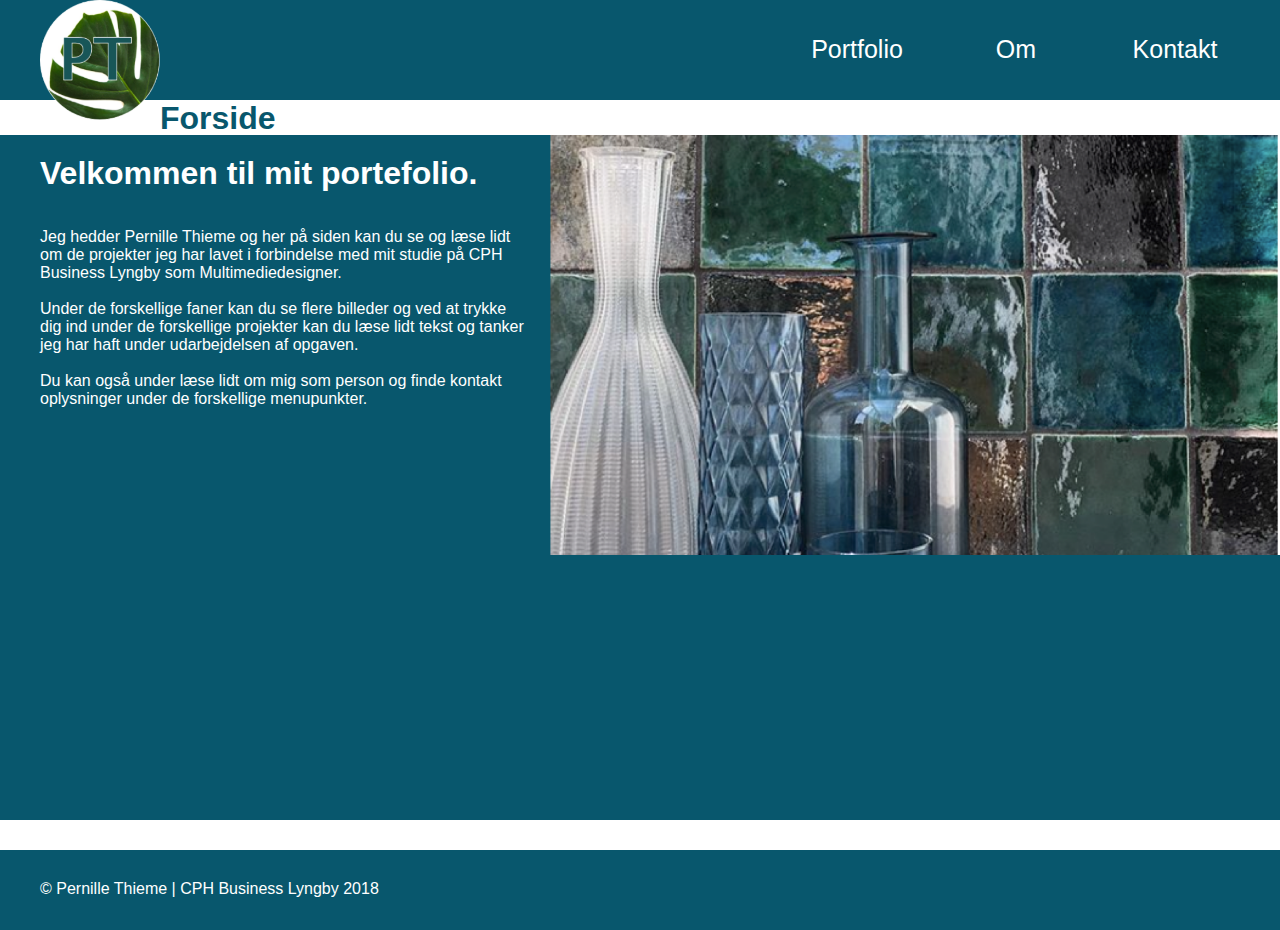
<file: index.html>
<!doctype html>
<html lang="da">
<head>
<meta charset="UTF-8">
<title>Forside</title>
	
	<link rel="stylesheet" href="styles-i-css/styles.css">
</head>

<body>
	<div id="header">

	<a href="index.html">
	<img src="images/logo.png" alt="logo" id="logo">
		</a>
										   
			<ul id="navigation">
				<li><a href="pages-i-html/portfolio.html">Portfolio</a></li>
				<li><a href="pages-i-html/om.html">Om</a></li>
				<li><a href="pages-i-html/kontakt.html">Kontakt</a></li>
	</ul>
	</div>
	
	<div id="white-header">
	<h1>Forside</h1>
	</div>
	
	<div id="main">
		<div id="text"> <h1>Velkommen til mit portefolio.</h1> <br><br>Jeg hedder Pernille Thieme og her på siden kan du se og læse lidt om de projekter jeg har lavet i forbindelse med mit studie på CPH Business Lyngby som Multimediedesigner. <br><br>Under de forskellige faner kan du se flere billeder og ved at trykke dig ind under de forskellige projekter kan du læse lidt tekst og tanker jeg har haft under udarbejdelsen af opgaven. <br><br>Du kan også under læse lidt om mig som person og finde kontakt oplysninger under de forskellige menupunkter.  


 </div>
		
		
		<div id="image-box">
			<img src="images/grønflisev2.png" alt="billede af flisevæg" class="imagestor"></div>
	</div>
	
	<div id="white-footer"></div>
	
	<div id="footer">
	© Pernille Thieme | CPH Business Lyngby 2018
		
		<!--Sociale medier skal sættes ind her til højre-->
	</div>
	
</body>
	
</html>
</file>
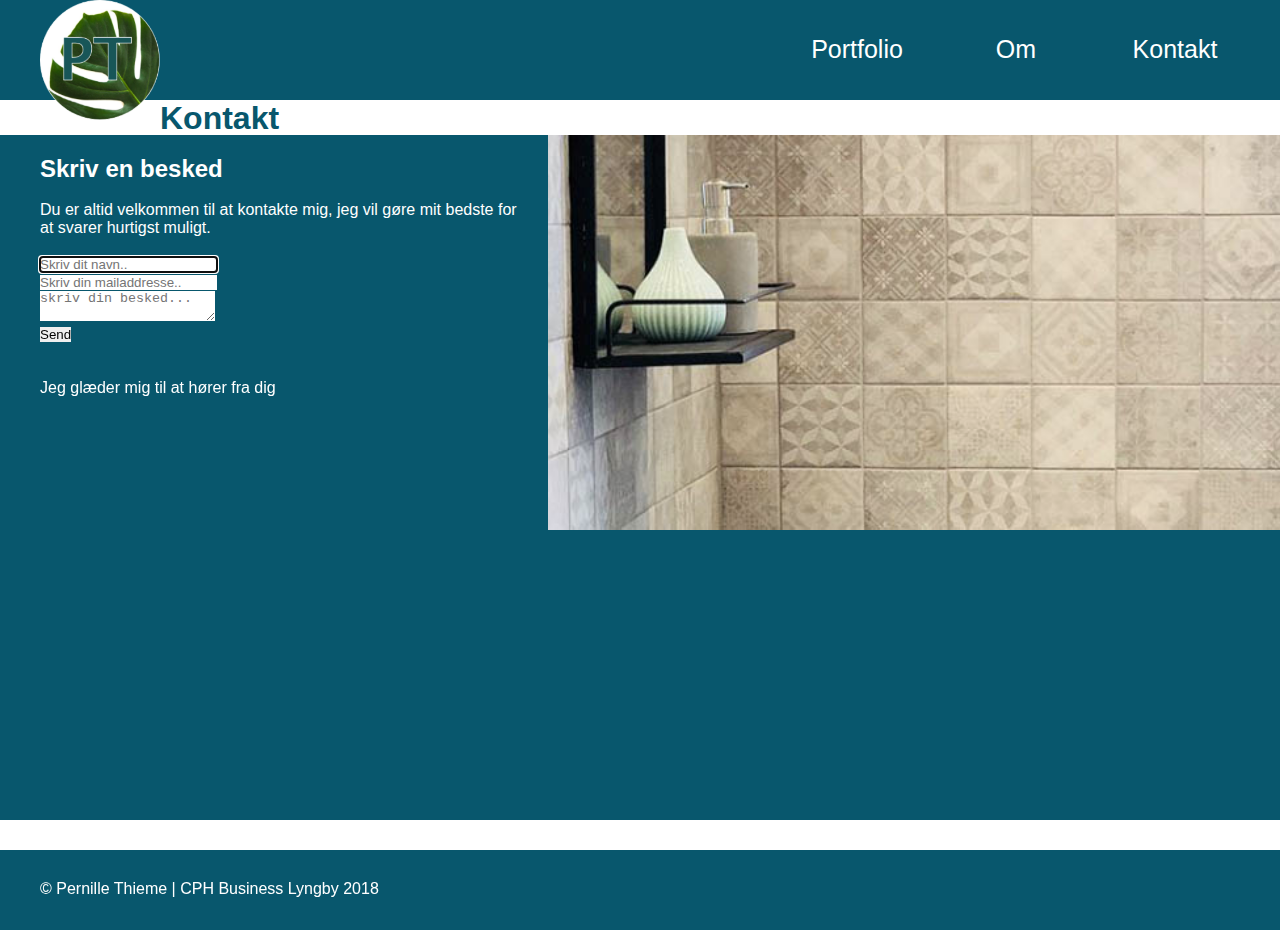
<file: pages-i-html/kontakt.html>
<!doctype html>
<html lang="da">
<head>
<meta charset="UTF-8">
<title>Kontakt</title>
	<link rel="stylesheet" href="../styles-i-css/styles.css">
</head>

<body>
	<div id="header">

	<a href="../index.html">
	<img src="../images/logo.png" alt="logo" id="logo">
		</a>
										   
			<ul id="navigation">
				<li><a href="portfolio.html">Portfolio</a></li>
				<li><a href="om.html">Om</a></li>
				<li><a href="kontakt.html">Kontakt</a></li>
	</ul>
	</div>
	
	<div id="white-header">
	<h1>Kontakt</h1>
	</div>
	
	<div id="main">
		<div id="text"><h2>Skriv en besked</h2><br>Du er altid velkommen til at kontakte mig, jeg vil gøre mit bedste for at svarer hurtigst muligt. <br><br>

<form action="mailto:cph-pt109@cphbusiness.dk?subject=Contact%20via%20form" method="post" enctype="text/plain">
      
      <p>
        <input type="text" name="name" placeholder="Skriv dit navn.." autofocus required>
      </p>
    
      <p>
        <input type="email" name="email" placeholder="Skriv din mailaddresse.." required>
      </p>
      
      <p>
        <textarea name="comment" placeholder="skriv din besked..."></textarea>
      </p>
      

      <input type="submit" value="Send">
    </form>
<br><br>
Jeg glæder mig til at hører fra dig 


 </div>
		
		
		<div id="image-box">
			<img src="../images/roskva.jpg" alt="flisevæg og spejl" class="imagestor"></div>
	</div>
	
	<div id="white-footer"></div>
	
	<div id="footer">
	© Pernille Thieme | CPH Business Lyngby 2018
		
	<!--Sociale medier skal sættes ind her til højre-->
	</div>
	
</body>
	
</html>
</file>
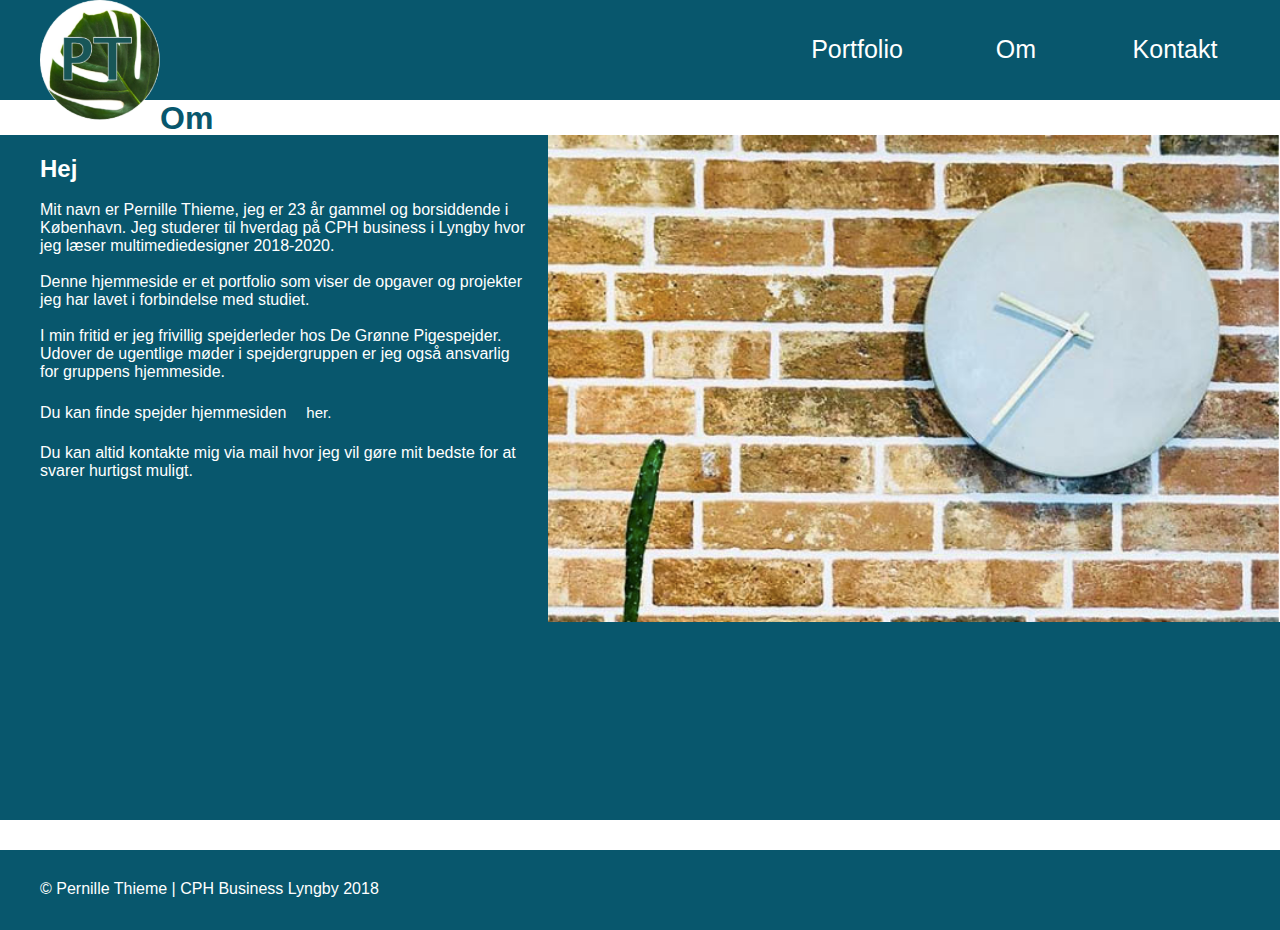
<file: pages-i-html/om.html>
<!doctype html>
<html lang="da">
<head>
<meta charset="UTF-8">
<title>om</title>
	<link rel="stylesheet" href="../styles-i-css/styles.css">
</head>

<body>
	<div id="header">

	<a href="../index.html">
	<img src="../images/logo.png" alt="logo" id="logo">
		</a>
										   
			<ul id="navigation">
				<li><a href="portfolio.html">Portfolio</a></li>
				<li><a href="om.html">Om</a></li>
				<li><a href="kontakt.html">Kontakt</a></li>
	
	</ul>
	</div>
	
	<div id="white-header">
	<h1>Om</h1>
	</div>
	
	<div id="main">
		<div id="text"><h2>Hej</h2><br>Mit navn er Pernille Thieme, jeg er 23 år gammel og borsiddende i København. Jeg studerer til hverdag på CPH business i Lyngby hvor jeg læser multimediedesigner 2018-2020. <br><br> Denne hjemmeside er et portfolio som viser de opgaver og projekter jeg har lavet i forbindelse med studiet. 

		<br><br>I min fritid er jeg frivillig spejderleder hos De Grønne Pigespejder. Udover de ugentlige møder i spejdergruppen er jeg også ansvarlig for gruppens hjemmeside. <br><br>Du kan finde spejder hjemmesiden<a href="https://www.pigespejder.dk/groendal/" id="spejderlink">her.</a>
 

		<br><br>Du kan altid kontakte mig via mail hvor jeg vil gøre mit bedste for at svarer hurtigst muligt. 

		</div>
		<div id="image-box">
			<img src="../images/murstenogur.jpg" alt="hvaderpåbilledet" class="imagestor">
		
		</div>
	</div>
	
	<div id="white-footer"></div>
	
	<div id="footer">
	© Pernille Thieme | CPH Business Lyngby 2018 
	<!--Sociale medier skal sættes ind her til højre-->
	</div>
	
</body>
	
</html>
</file>
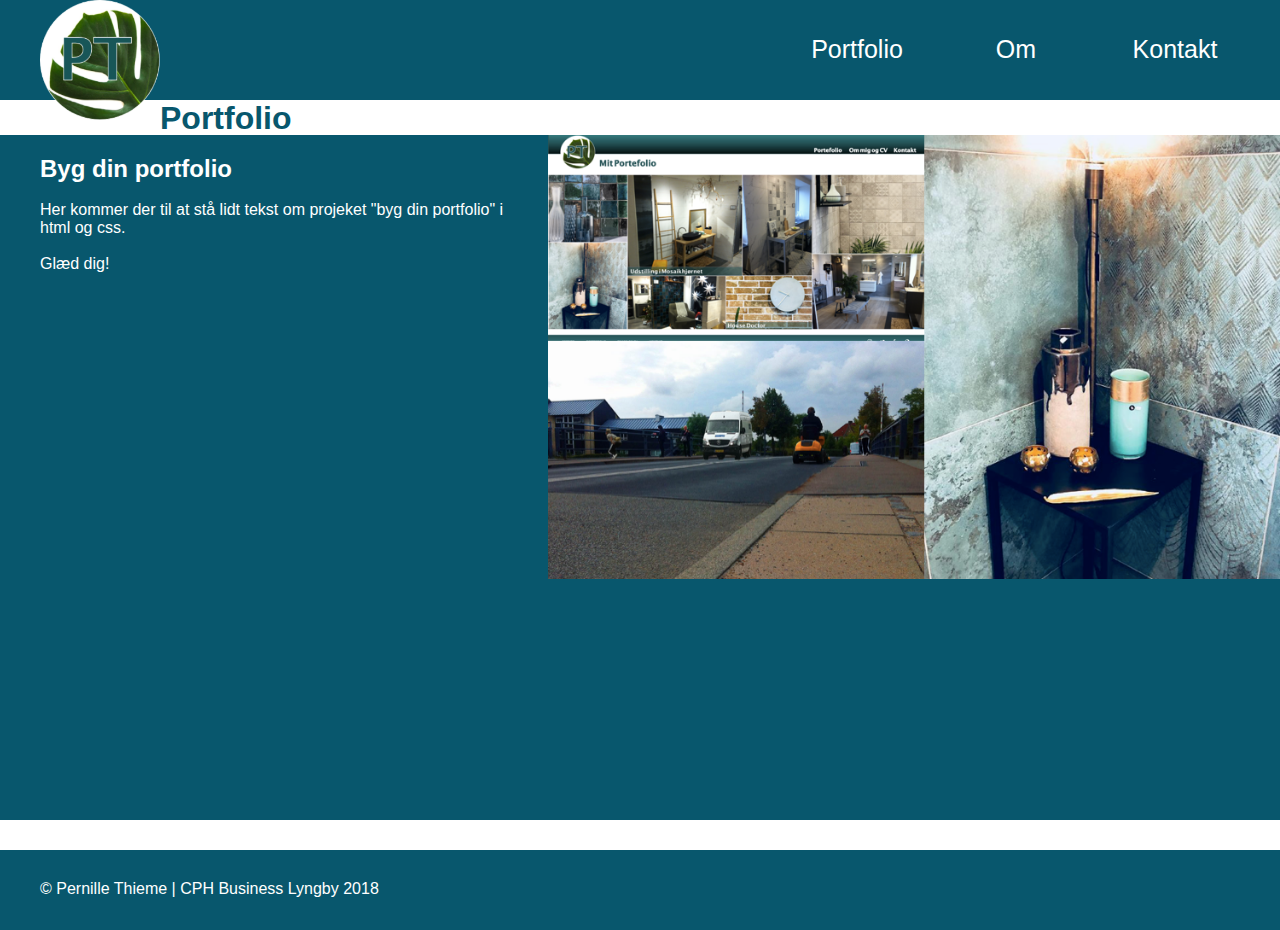
<file: pages-i-html/underside-bygdinportfolio.html>
<!doctype html>
<html lang="da">
<head>
<meta charset="UTF-8">
<title>Portfolio projekt</title>
	<link rel="stylesheet" href="../styles-i-css/styles.css">
</head>

<body>
	<div id="header">

	<a href="../index.html">
	<img src="../images/logo.png" alt="logo" id="logo">
		</a>
										   
			<ul id="navigation">
				<li><a href="portfolio.html">Portfolio</a></li>
				<li><a href="om.html">Om</a></li>
				<li><a href="kontakt.html">Kontakt</a></li>
	</ul>
	</div>
	
	<div id="white-header">
	<a href="portfolio.html"><h1>Portfolio</h1></a>
	</div>
	
	
	<div id="main">
		<div id="text"> <h2>Byg din portfolio</h2><br>Her kommer der til at stå lidt tekst om projeket "byg din portfolio" i html og css. <br><br>Glæd dig! 	
 		</div>
		
		
		<div id="image-box">
			<img src="../images/portfoliobillede.png" alt="portfolio billeder" class="imagestor">
		
		</div>
		
		
	</div>
	
	<div id="white-footer"></div>
	
	<div id="footer">
	© Pernille Thieme | CPH Business Lyngby 2018 
	<!--Sociale medier skal sættes ind her til højre-->
	</div>
	
</body>
	
</html>
</file>
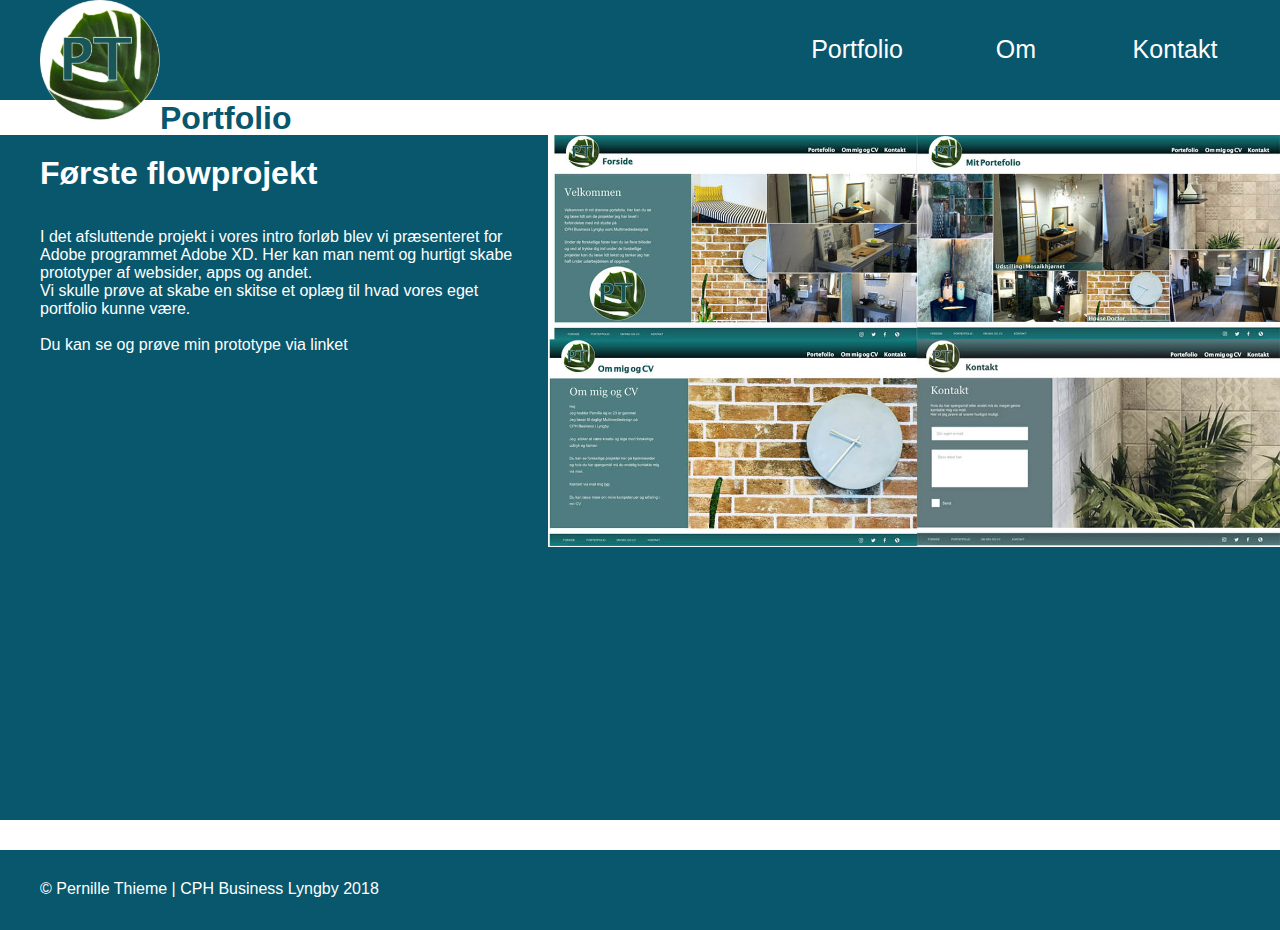
<file: pages-i-html/underside-drømdinportfolio.html>
<!doctype html>
<html lang="da">
<head>
<meta charset="UTF-8">
<title>drøm din portfolio opgave</title>
	<link rel="stylesheet" href="../styles-i-css/styles.css">
</head>

<body>
	<div id="header">
<a href="../index.html">
	<img src="../images/logo.png" alt="logo" id="logo">
		</a>	
										   
			<ul id="navigation">
				<li><a href="portfolio.html">Portfolio</a></li>
				<li><a href="om.html">Om</a></li>
				<li><a href="kontakt.html">Kontakt</a></li>
	</ul>
	</div>
	
	<div id="white-header">
	<a href="portfolio.html"><h1>Portfolio</h1></a>
	</div>
	
	<div id="main">
		<div id="text"><h1>Første flowprojekt</h1><br> <br> I det afsluttende projekt i vores intro forløb blev vi præsenteret for Adobe programmet Adobe XD. Her kan man nemt og hurtigt skabe prototyper af websider, apps og andet. <br>Vi skulle prøve at skabe en skitse et oplæg til hvad vores eget portfolio kunne være. 

		<br><br>Du kan se og prøve min prototype via linket <a href="https://xd.adobe.com/view/cd81fb3e-c0ca-43b7-68bc- 
b6265c2556d5-bbb0/screen/2422267f-1e7d-4548-8497-8215b7e09871/Forside-?fullscreen 
">her.</a> 

		</div>
		
		
		<div id="image-box">
			<img src="../images/drøm-mit-portfolio.jpg" alt="billede af protoype i AdobeXD" class="imagestor"></div>
			
		</div>
	
	<div id="white-footer"></div>
	
	<div id="footer">
	© Pernille Thieme | CPH Business Lyngby 2018 
	<!--Sociale medier skal sættes ind her til højre-->
	</div>
	
</body>
	
</html>
</file>
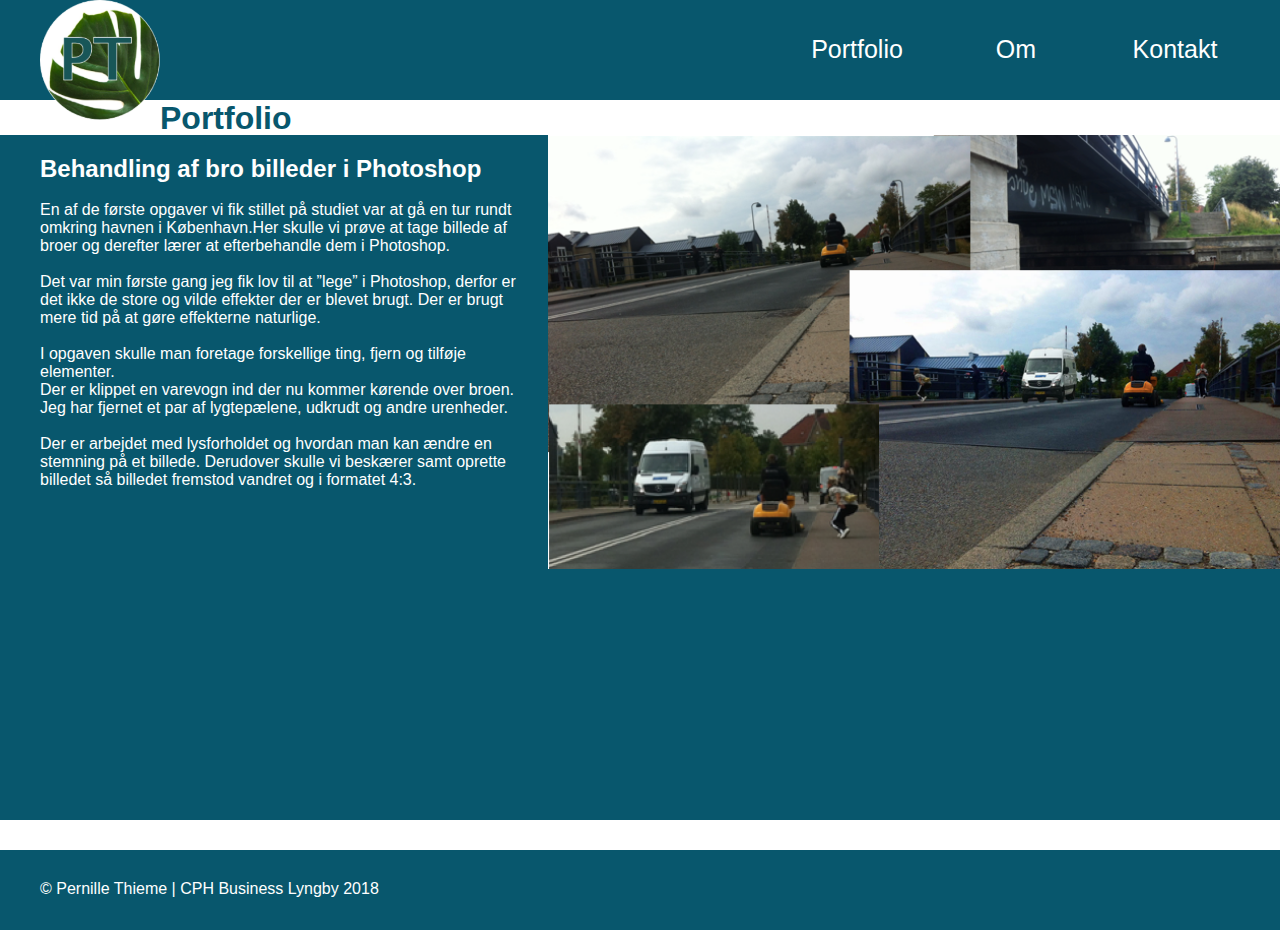
<file: pages-i-html/underside-photoshop.html>
<!doctype html>
<html lang="da">
<head>
<meta charset="UTF-8">
<title>Photoshop opgave</title>
	<link rel="stylesheet" href="../styles-i-css/styles.css">
</head>

<body>
	<div id="header">

	<a href="../index.html">
	<img src="../images/logo.png" alt="logo" id="logo">
		</a>
										   
			<ul id="navigation">
				<li><a href="portfolio.html">Portfolio</a></li>
				<li><a href="om.html">Om</a></li>
				<li><a href="kontakt.html">Kontakt</a></li>
	</ul>
	</div>
	
	<div id="white-header">
	<a href="portfolio.html"><h1>Portfolio</h1></a>
	</div>
	
	<div id="main">
		<div id="text">
		<h2>Behandling af bro billeder i Photoshop</h2><br>En af de første opgaver vi fik stillet på studiet var at gå en tur rundt omkring havnen i København.Her skulle vi prøve at tage billede af broer og derefter lærer at efterbehandle dem i Photoshop. <br><br>

		Det var min første gang jeg fik lov til at ”lege” i Photoshop, derfor er det ikke de store og vilde effekter der er blevet brugt. Der er brugt mere tid på at gøre effekterne naturlige. <br><br>
		I opgaven skulle man foretage forskellige ting, fjern og tilføje elementer. <br>Der er klippet en varevogn ind der nu kommer kørende over broen. Jeg har fjernet et par af lygtepælene, udkrudt og andre urenheder. <br><br>
		Der er arbejdet med lysforholdet og hvordan man kan ændre en stemning på et billede. 
		Derudover skulle vi beskærer samt oprette billedet så billedet fremstod vandret og i formatet 4:3. 
			
		</div>
		
		
		<div id="image-box">
			<img src="../images/bropgave.png" alt="billeder fra broopgaven" class="imagestor"></div>
	</div>
	
	<div id="white-footer"></div>
	
	<div id="footer">
		<p>© Pernille Thieme | CPH Business Lyngby 2018 </p>
		<!--Sociale medier skal sættes ind her til højre-->
	</div>
	
</body>
	
</html>
</file>
<file: styles-i-css/styles.css>
@charset "UTF-8";
/* CSS Document */

*{
	margin: 0;
	padding: 0;
	border: none;
}

/*menu og navigation */
#navigation {
	
	padding: 0px;
	margin: 20px;
	margin-top: 30px;
	float: right;
}

#navigation li{
	list-style: none;
	display: inline;
	/* inline betyder at "blokken" kun fylder ordet eller teksten*/
}

#navigation a{
	margin: 0 15px 0 15px;
	font-size: 25px;
	font-family: arial, sans-serif;
	text-decoration: none;
	color: white;
	padding: 5px 20px 5px 20px;/*rækkefølge: top, højre, bund, venstre*/
	background: #08576D;
	display: inline-block;
	width: 100px;
	text-align: center;
}

#navigation a:hover {
	background:#65888F;
}

#navigation a:first-of-type {
	margin-left: 0;
}

/*nu kommer indholdet nedenunder*/
#header {
	width:100%;
	height:100px;
	background: #08576D;
	
}
	#logo{
		height: 120px;
		width: 120px;
		margin-left: 40px;
	}


#white-header{
	width: 100%;
	height: 35px;
	color: #08576D;
	margin-left: 160px;
	font-family:arial, verdana;
}

	a:link {
   		color: #08576D; 
    	background-color: transparent; 
    	text-decoration: none;
	}

	a:visited {
    	color: #08576D;
    	background-color: transparent;
    	text-decoration: none;
	}

	a:hover {
    	color:ghostwhite
    	background-color: transparent;
    	text-decoration: underline;
	}

	a:active {
   		color: #08576D;
    	background-color: transparent;
    	text-decoration: none;
	}



#main{
	width: 100%;
	min-height: calc(100vh - 215px) ;
	background-color: #08576D;
	display:flex;
	justify-content: space-between;
}

		#text{
		
			padding: 20px;
			padding-left: 40px;
			width: 40%;
			height: 330px;
			font-family:arial, verdana;
			color: white;
			}

		#portfolio-punkter a{
			font-size: 15px;
			font-family: arial, sans-serif;
			text-decoration: none;
			color: white;
			padding: 5px 20px 5px 20px;/*rækkefølge: top, højre, bund, venstre*/
			background: #08576D;
			display: inline-block;
			width: 40%;
			}
		#spejderlink{
			font-size: 15px;
			font-family: arial, sans-serif;
			text-decoration: none;
			color: white;
			padding: 5px 20px 5px 20px;/*rækkefølge: top, højre, bund, venstre*/
			background: #08576D;
			display: inline-block;
			width: 40%;
			}
		


		#image-box{
		
			width: 60%;
			min-height: calc(100vh - 215px) ;
			}

		.imagestor{
			width: 100%;	
			}



#white-footer{
	width: 100%;
	height: 30px;
}

#footer{
	width: 100%;
	height: 50px;
	background-color: #08576D;
	text-align: left;
	color: white;
	padding-left:40px;
	padding-top: 30px;
	font-family: arial, sans-serif;
}
</file>
